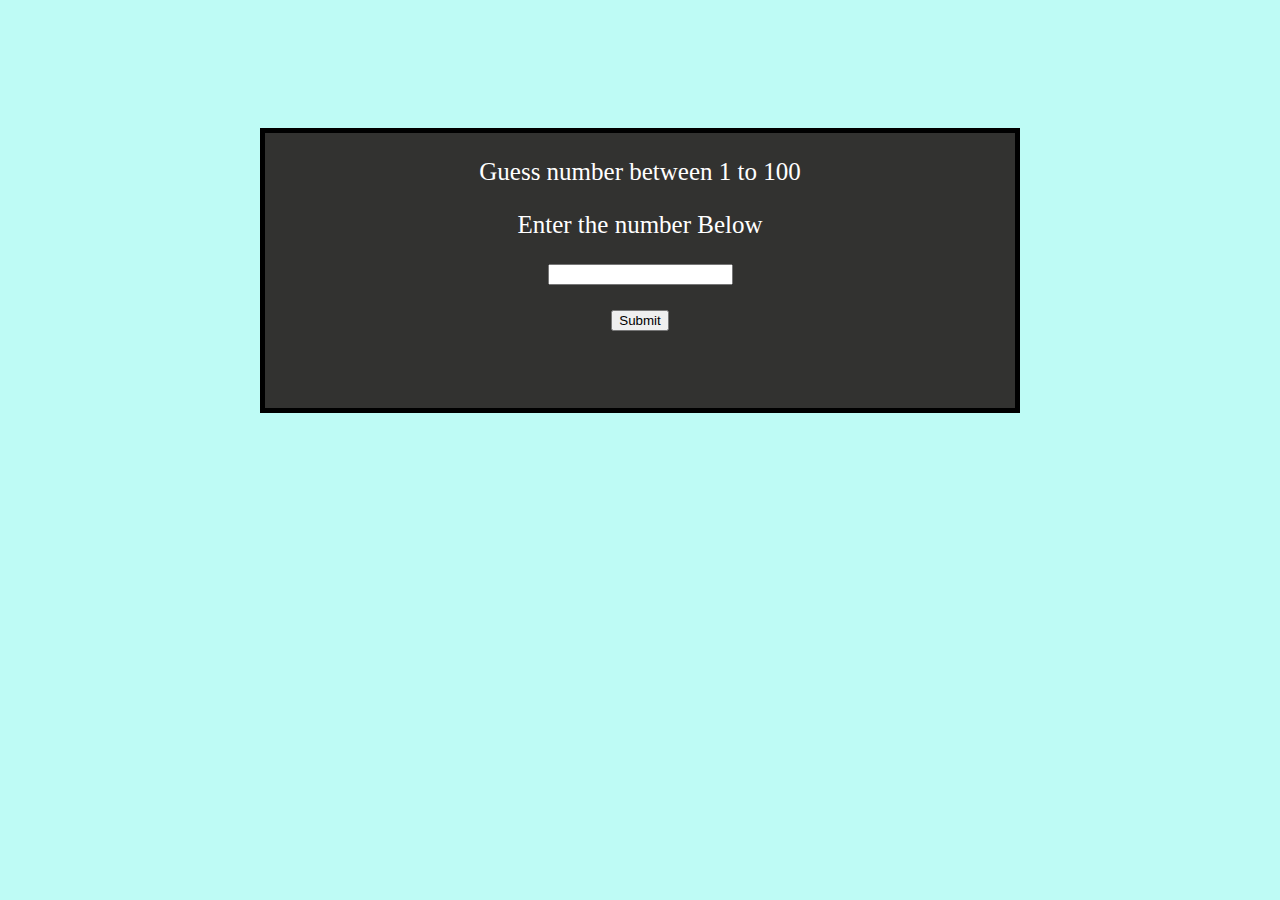
<file: game.html>
<!DOCTYPE html>
<html lang="en">
<head>
    <meta charset="UTF-8">
    <meta http-equiv="X-UA-Compatible" content="IE=edge">
    <meta name="viewport" content="width=device-width, initial-scale=1.0">
    <title>Document</title>
    <link rel="stylesheet" href="./game.css">
</head>
<body>
    <div id ="container">
        <p>Guess number between 1 to 100</p>
        <p id ="outputtext">Enter the number Below</p>
        <input type="text" id="userinput"> <br> <button id ="btn">Submit</button>
    </div>

    <script src="game.js"></script>

</body>
</html>
</file>
<file: game.css>
body{
    background-color: rgba(67, 244, 226, 0.347);
}
#container{
    background-color: rgb(50, 50, 48);
    border: 5px solid black;
    height: 275px;
    width: 750px;
    text-align: center;
    margin: 0 auto;
    position: relative;
    top: 120px;
}
p{
    color: white;
    font-size: 25px;
}
#inputtext{
    width: 100px;
    margin: 25px auto;
}
#btn{
    margin: 25px auto;
}
</file>
